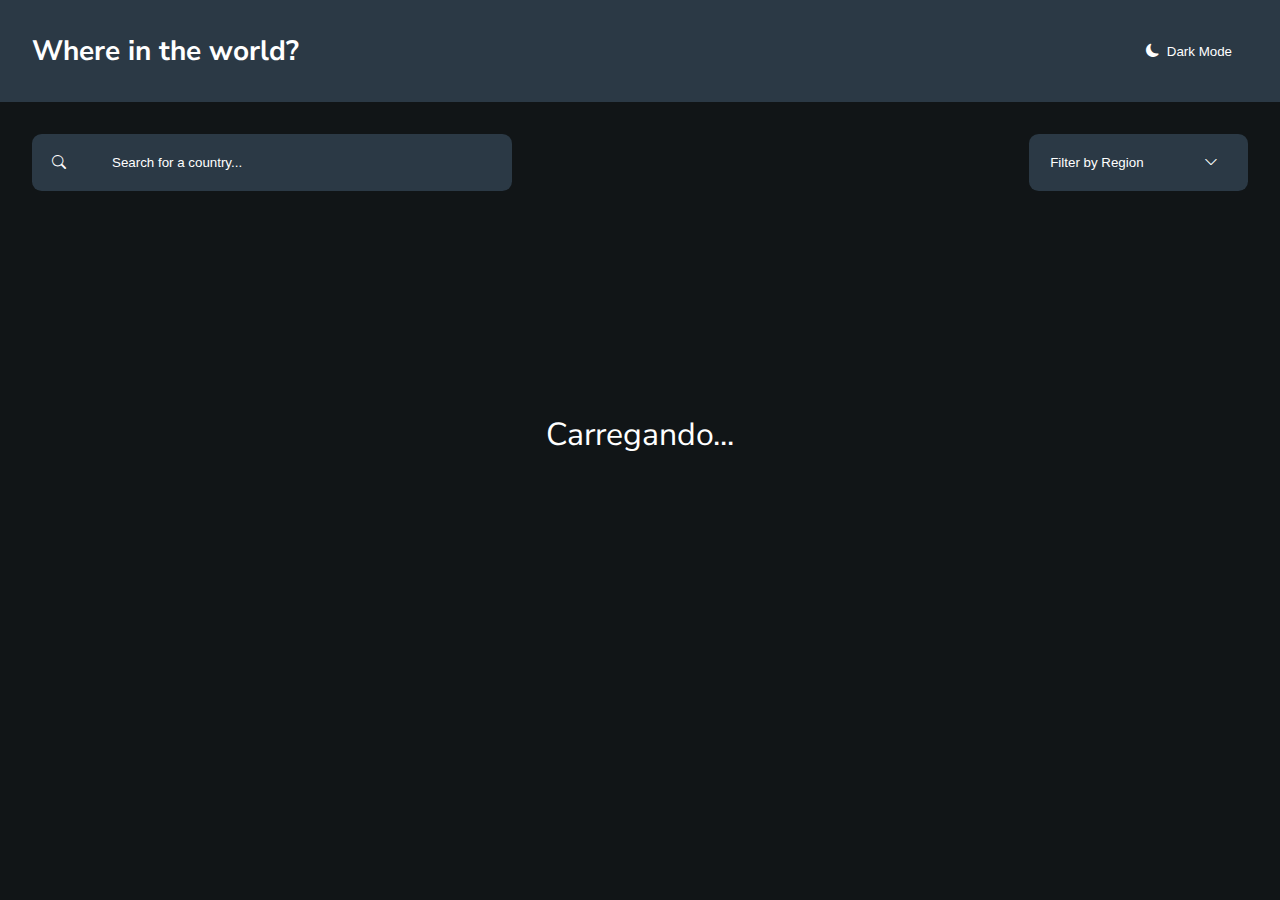
<file: index.html>
<!DOCTYPE html>
<html lang="en">

<head>
    <meta charset="UTF-8">
    <meta http-equiv="X-UA-Compatible" content="IE=edge">
    <meta name="viewport" content="width=device-width, initial-scale=1.0">
    <title>Rest Countries</title>

    <!-- Fonts -->
    <link rel="preconnect" href="https://fonts.googleapis.com">
    <link rel="preconnect" href="https://fonts.gstatic.com" crossorigin>
    <link href="https://fonts.googleapis.com/css2?family=Nunito+Sans:wght@300;600;800&display=swap" rel="stylesheet">

    <!-- Icons -->
    <link rel="stylesheet" href="https://cdn.jsdelivr.net/npm/bootstrap-icons@1.10.3/font/bootstrap-icons.css">

    <link rel="stylesheet" href="./css/styles.css">

    <script src="./js/script.js" defer></script>
</head>


<body>
    <header>
        <div class="wrap">
            <h1>Where in the world?</h1>
            <button id="dark-mode">
                <i class="bi bi-moon-fill"></i>Dark Mode
            </button>
        </div>
    </header>

    <main>
        <nav>
            <div>
                <i class="bi bi-search"></i>
                <input type="search" name="search" id="search-country" placeholder="Search for a country...">
            </div>
            <div class="input-container-region">
                <input type="text" name="region" id="search-region" placeholder="Filter by Region">
                <i class="bi bi-chevron-down"></i>
                <div class="list-region">
                        <button></button>
                        <button>Africa</button>
                        <button>America</button>
                        <button>Asia</button>
                        <button>Europe</button>
                        <button>Oceania</button>
                </div>

            </div>
        </nav>
        <section class="container">
            <ul id="fill_list">
                <p class="load">Carregando...</p>
            </ul>

        </section>
    </main>
</body>

</html>
</file>
<file: css/styles.css>
:root {
  --dark-blue: hsl(209, 23%, 22%);
  --very-dark-blue: hsl(207, 26%, 17%);
  --very-dark-blue: hsl(200, 15%, 8%);
  --dark-gray: hsl(0, 0%, 52%);
  --very-light-gray: hsl(0, 0%, 98%);
  --white: hsl(0, 0%, 100%);
}

* {
  margin: 0;
  padding: 0;
  box-sizing: border-box;
  list-style: none;
  text-decoration: none;
}

body {
  font-size: 14px;
  font-family: "Nunito Sans", sans-serif;
  max-width: 1440px;
  margin: auto;
  background-color: var(--very-dark-blue);
}

header {
  width: 100%;
  background-color: var(--dark-blue);
  color: var(--white);
}

header button {
  padding: 0 1rem;
  border: none;
  background: none;
  color: var(--white);
}

button .bi-moon-fill {
  margin-right: 0.5rem;
}

.wrap,
nav,
section {
  width: 100%;
  display: flex;
  flex-direction: row;
  justify-content: space-between;
  padding: 2rem;
}

nav div {
  display: flex;
  align-items: center;
  position: relative;
}

nav input {
  padding: 1.3rem;
  border-radius: 0.6rem;
  background-color: var(--dark-blue);
  border: none;
}

input#search-country {
  width: 30rem;
  padding-left: 3rem;
}

input::placeholder {
  color: var(--white);
}
input#search-country::placeholder {
  padding: 2rem;
}

input#search-region {
  color: white;
}

.bi.bi-search {
  position: absolute;
  left: 20px;
  color: white;
}

.bi.bi-chevron-down {
  position: absolute;
  right: 30px;
  color: white;
  margin-top: 1.2rem;
}

.input-container-region {
  display: flex;
  flex-direction: column;
  gap: 0.5rem;
}

.list-region {
  background-color: var(--dark-blue);
  display: flex;
  flex-direction: column;
  width: 212px;
  position: absolute;
  top: 4rem;
  gap: 0.5rem;
  border-radius: 0.5rem;
  align-items: flex-start;
  padding: 1rem 1.5rem;
  display: none;
}

.list-region button {
  background: none;
  border: 0;
  color: white;
  cursor: pointer;
}

#fill_list {
  width: 100%;
}

.load,
.result-search-null {
  color: var(--white);
  font-size: 2rem;
  width: 90vw;
  text-align: center;
  line-height: 40vh;
}
.hide {
  display: none;
}

.container {
  max-width: 1400px;
  margin: auto;
}
ul {
  display: flex;
  flex-wrap: wrap;
  gap: 4rem;
  justify-content: center;
  /* display: grid;
  grid-template-columns: repeat(4, minmax(18rem, 1fr));
  flex-wrap: wrap;
  gap: 4rem; */
}
li {
  border-radius: 0.5rem;
}

li {
  background-color: var(--dark-blue);
  width: 280px;
  height: auto;
  color: var(--white);
  transition: all 0.3s;
}

li img {
  width: 280px;
  width: 100%;
  height: 180px;
  border-radius: 0.5rem 0.5rem 0 0;
  padding: 0;
  /* object-fit: cover; */
}

.info {
  padding: 1rem;
}
.info h3 {
  padding: 1rem 0;
}
.info p {
  line-height: 1.5rem;
}
.info span {
  font-weight: 600;
}
/* 
input::-webkit-calendar-picker-indicator {
  display: none;
} */

@media (max-width: 768px) {
  nav {
    display: flex;
    align-items: flex-start;
    gap: 2rem;
    justify-content: flex-start;
    flex-direction: column;
    position: relative;
    padding: 1rem;
  }

  input#search-country {
    width: 90vw;
    /* margin: auto; */
    min-width: 10rem;
    padding-left: 3rem;
  }
}
</file>
